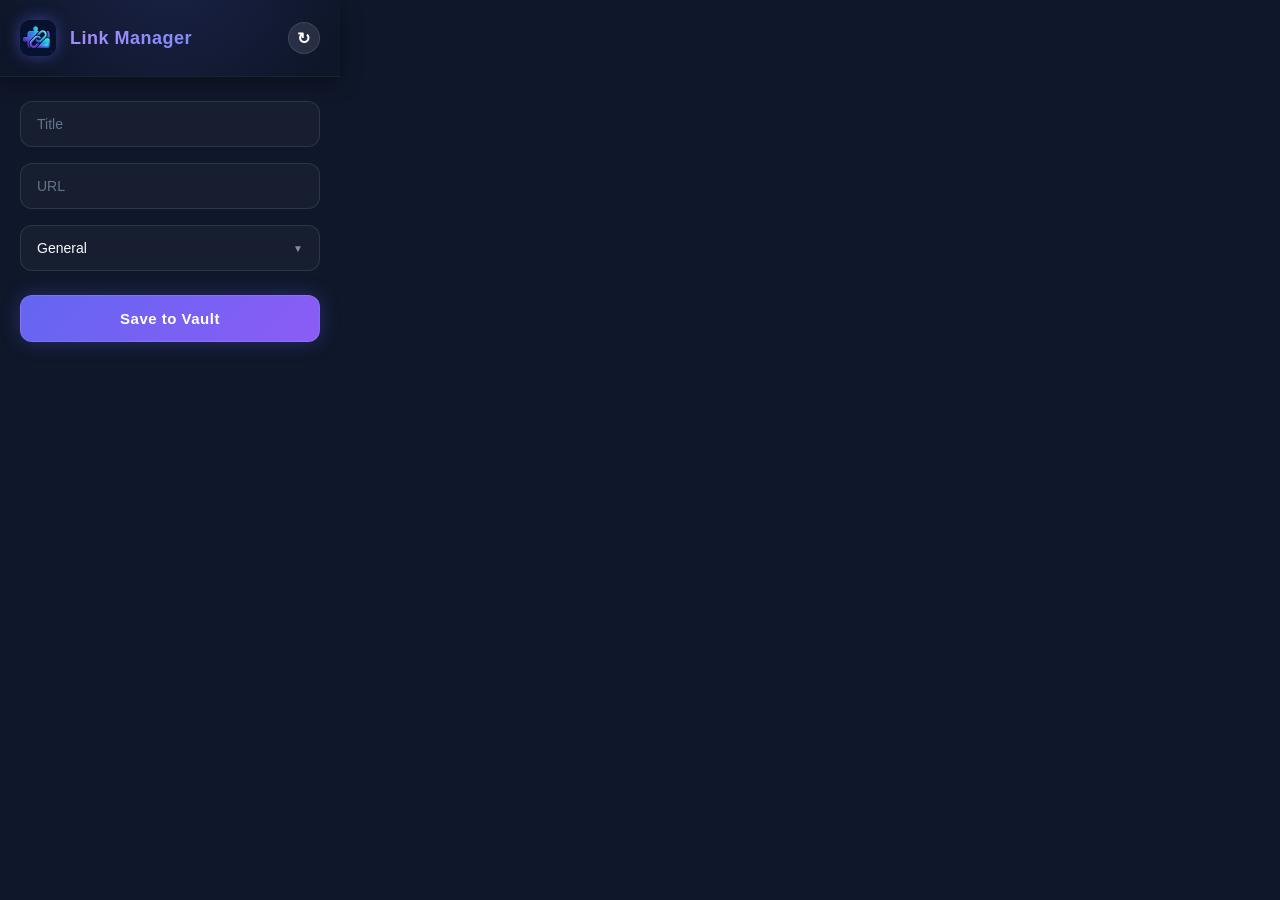
<file: extension/popup.html>
<!DOCTYPE html>
<html>
<head>
  <meta charset="utf-8">
  <link rel="stylesheet" href="popup.css">
</head>
<body>
  <div class="header">
    <img src="icon.png" alt="Logo">
    <h2>Link Manager</h2>
    <button id="syncBtn" class="icon-btn" title="Sync Folders">↻</button>
  </div>
  <div class="container">
    <input type="text" id="title" placeholder="Title" required>
    <input type="url" id="url" placeholder="URL" required>
    <div class="custom-select" id="folderDropdown">
      <div class="selected-value" id="selectedFolderValue">General</div>
      <div class="options-container" id="folderOptions">
        <div class="custom-option" data-value="General">General</div>
      </div>
    </div>
    <button id="saveBtn">Save to Vault</button>
  </div>
  <script src="popup.js"></script>
</body>
</html>
</file>
<file: extension/popup.css>
body {
  width: 340px;
  font-family: 'Inter', -apple-system, BlinkMacSystemFont, 'Segoe UI', Roboto, sans-serif;
  margin: 0;
  padding: 0;
  background: #0f172a;
  color: #f8fafc;
  overflow: hidden;
}

.header {
  background: rgba(15, 23, 42, 0.9);
  color: white;
  padding: 20px;
  display: flex;
  align-items: center;
  gap: 14px;
  border-bottom: 1px solid rgba(255,255,255,0.05);
  box-shadow: 0 4px 20px rgba(0, 0, 0, 0.4);
  position: relative;
  overflow: hidden;
}

.header::before {
  content: '';
  position: absolute;
  top: -50%; left: -50%; width: 200%; height: 200%;
  background: radial-gradient(circle at top, rgba(99, 102, 241, 0.15), transparent 50%);
  pointer-events: none;
}

.header img {
  width: 36px;
  height: 36px;
  border-radius: 10px;
  box-shadow: 0 0 15px rgba(99, 102, 241, 0.5);
  position: relative;
  z-index: 1;
}

.header h2 {
  margin: 0;
  font-size: 18px;
  font-weight: 700;
  letter-spacing: 0.5px;
  background: linear-gradient(135deg, #a78bfa, #818cf8);
  -webkit-background-clip: text;
  -webkit-text-fill-color: transparent;
  position: relative;
  z-index: 1;
}

.container {
  padding: 24px 20px;
  display: flex;
  flex-direction: column;
  gap: 16px;
  background: #0f172a;
}

input {
  width: 100%;
  padding: 14px 16px;
  border: 1px solid rgba(255,255,255,0.1);
  border-radius: 12px;
  font-size: 14px;
  box-sizing: border-box;
  outline: none;
  background: rgba(255,255,255,0.03);
  color: #f8fafc;
  transition: all 0.3s cubic-bezier(0.4, 0, 0.2, 1);
}

.custom-select {
  position: relative;
  width: 100%;
}

.selected-value {
  width: 100%;
  padding: 14px 16px;
  border: 1px solid rgba(255,255,255,0.1);
  border-radius: 12px;
  font-size: 14px;
  box-sizing: border-box;
  background: rgba(255,255,255,0.03);
  color: #f8fafc;
  cursor: pointer;
  transition: all 0.3s cubic-bezier(0.4, 0, 0.2, 1);
  display: flex;
  justify-content: space-between;
  align-items: center;
}

.selected-value:hover, .custom-select.active .selected-value {
  border-color: #8b5cf6;
  background: rgba(139, 92, 246, 0.05);
  box-shadow: 0 0 0 2px rgba(139,92,246,0.2);
}

.selected-value::after {
  content: '▼';
  font-size: 10px;
  color: rgba(255,255,255,0.5);
  transition: transform 0.3s;
}

.custom-select.active .selected-value::after {
  transform: rotate(180deg);
}

.options-container {
  position: absolute;
  top: calc(100% + 5px);
  left: 0;
  width: 100%;
  background: rgba(15, 23, 42, 0.95);
  backdrop-filter: blur(10px);
  border: 1px solid rgba(139, 92, 246, 0.3);
  border-radius: 12px;
  box-shadow: 0 10px 25px rgba(0,0,0,0.5);
  z-index: 100;
  display: none;
  max-height: 150px;
  overflow-y: auto;
}

.options-container.active {
  display: block;
}

.custom-option {
  padding: 12px 16px;
  cursor: pointer;
  font-size: 14px;
  transition: background 0.2s, color 0.2s;
  color: #94a3b8;
}

.custom-option:hover {
  background: rgba(139, 92, 246, 0.2);
  color: #ffffff;
}

.options-container::-webkit-scrollbar {
  width: 6px;
}
.options-container::-webkit-scrollbar-thumb {
  background: rgba(139, 92, 246, 0.5);
  border-radius: 3px;
}

input::placeholder {
  color: #64748b;
  font-weight: 400;
}

input:focus {
  border-color: #8b5cf6;
  background: rgba(139, 92, 246, 0.05);
  box-shadow: 0 0 0 2px rgba(139,92,246,0.2), 0 0 15px rgba(139,92,246,0.15);
  transform: translateY(-1px);
}

button {
  width: 100%;
  padding: 14px;
  background: linear-gradient(135deg, #6366f1, #8b5cf6);
  color: white;
  border: 1px solid rgba(255,255,255,0.1);
  border-radius: 12px;
  font-weight: 600;
  font-size: 15px;
  letter-spacing: 0.5px;
  cursor: pointer;
  margin-top: 8px;
  transition: all 0.3s cubic-bezier(0.4, 0, 0.2, 1);
  box-shadow: 0 0 20px rgba(99, 102, 241, 0.3);
  position: relative;
  overflow: hidden;
}

button::before {
  content: '';
  position: absolute;
  top: 0; left: 0; width: 100%; height: 100%;
  background: linear-gradient(rgba(255,255,255,0.2), transparent);
  opacity: 0;
  transition: opacity 0.3s;
}

button:hover {
  transform: translateY(-2px);
  box-shadow: 0 0 25px rgba(139, 92, 246, 0.5);
  border-color: rgba(255,255,255,0.3);
}

button:hover::before {
  opacity: 1;
}

button:active {
  transform: translateY(0);
  box-shadow: 0 0 15px rgba(139, 92, 246, 0.3);
}

.icon-btn {
  margin-left: auto;
  margin-top: 0;
  width: 32px;
  height: 32px;
  padding: 0;
  border-radius: 50%;
  background: rgba(255,255,255,0.1);
  border: 1px solid rgba(255,255,255,0.1);
  box-shadow: none;
  display: flex;
  align-items: center;
  justify-content: center;
  font-size: 16px;
  color: white;
}

.icon-btn:hover {
  background: rgba(255,255,255,0.2);
  box-shadow: 0 0 10px rgba(255,255,255,0.2);
}

@keyframes spin { 100% { transform: rotate(360deg); } }
.spinning { animation: spin 1s linear infinite; }
</file>
